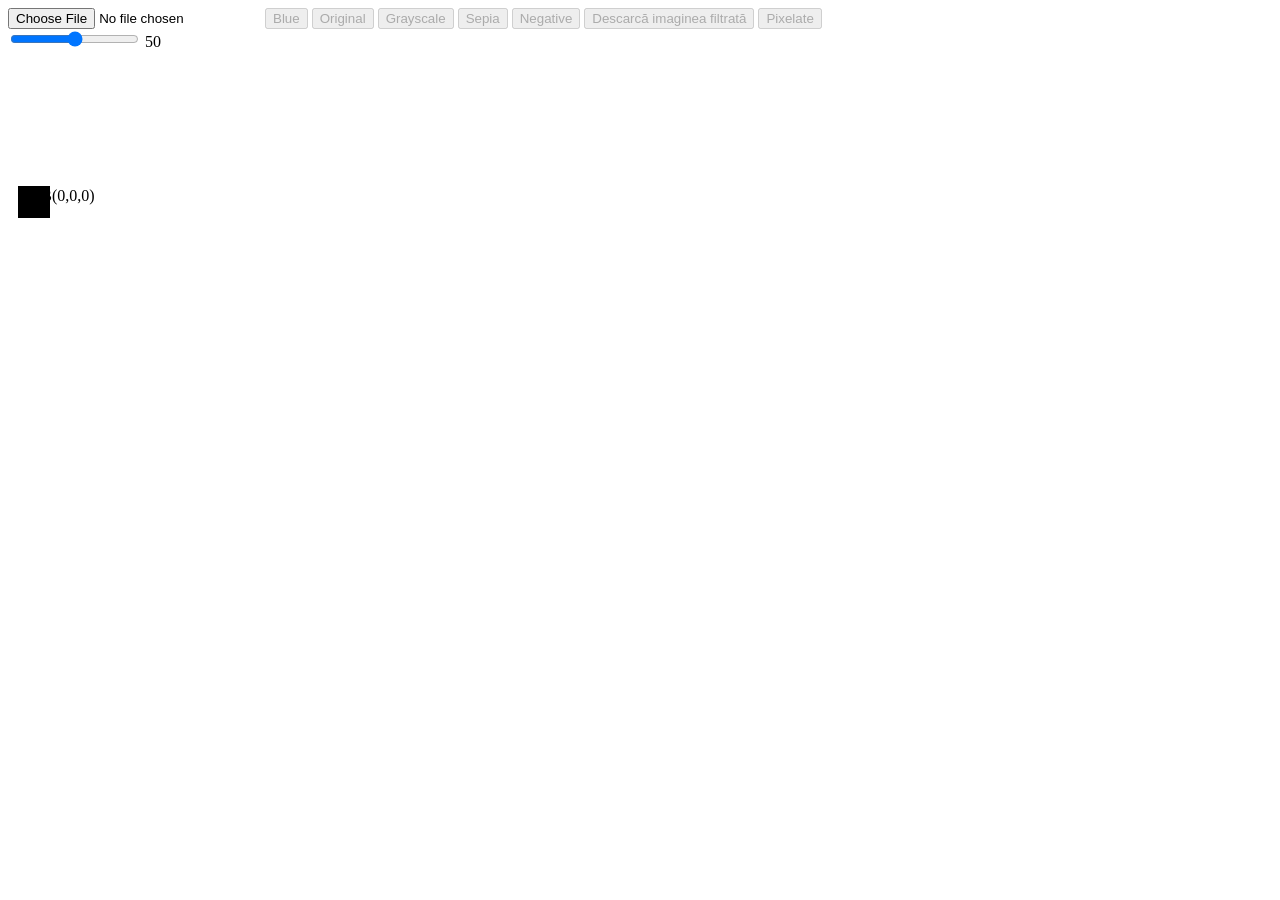
<file: Editor de imagini/index.html>
<!DOCTYPE html>
<html lang="en">
<head>
    <meta charset="UTF-8">
    <meta name="viewport" content="width=device-width, initial-scale=1.0">
    <title>Document</title>

    <STYLE>
        #color-picker{
            display: inline-flex;
            align-items: center;
            gap:10px;
            margin:10px;
        }
        #colorBox{
            width:30px;
            height:30px;
            border:1px solid black;
            background-color:rgb(0,0,0);
        }
    </STYLE>
    
    
</head>
<body>

    <input id="fileBrowser" type="file" accept="image/*">
    <button id="blue" disabled>Blue</button>
    <button id="reseteaza" disabled>Original</button>
    <button id="grayscale"disabled>Grayscale</button>
    <button id="sepia" disabled>Sepia</button>
    <button id="negative"disabled>Negative</button>
    <button id="download"disabled>Descarcă imaginea filtrată</button>
    <button id="pixelate"disabled>Pixelate</button>


    
    <div class = "slider">
        <input type = "range" min="0" max="200" value="100">
        <span> 50</span>
    </div>   
    
    <div id = "color-picker">
        <div id = "colorBox">
            <span id = "colorValue">RGB(0,0,0)</span>
        </div>
    </div>
    
    <canvas id="visibleCanvas"></canvas>
    <script src="main.js"></script>
    

</body>
</html>
</file>
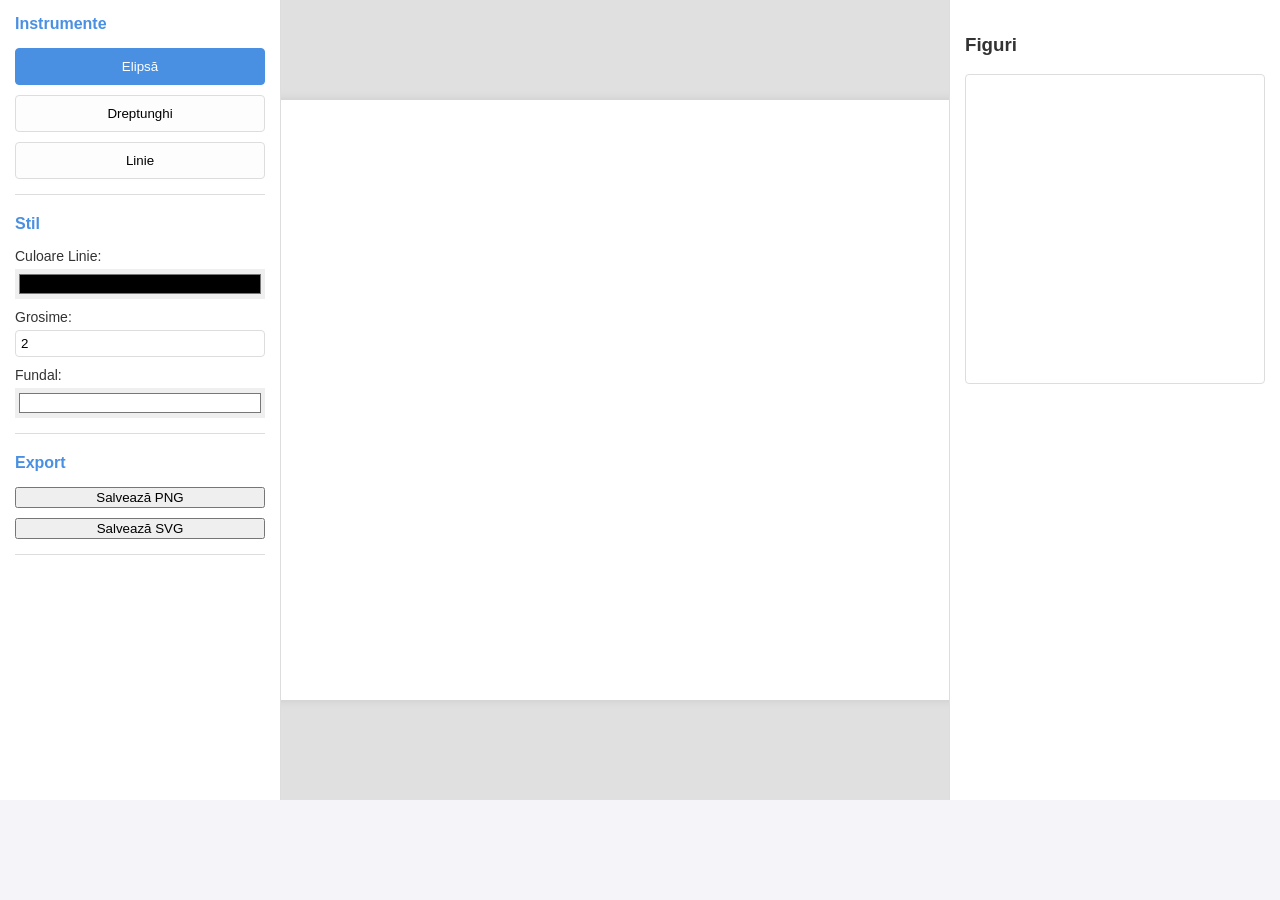
<file: Editor Grafic Raster/site-propriu-zis.html>
<!DOCTYPE html>
<html lang="ro">

<head>
    <meta charset="UTF-8">
    <meta name="viewport" content="width=device-width, initial-scale=1.0">
    <title>Editor Grafic Raster</title>
    <link rel="stylesheet" href="css.css">
    <script src="javas.js"></script>
</head>

<body>
    <div class="app-container">
        <!--Toolbar-->
        <div class="toolbar">
            <div class="group">
                <h3>Instrumente</h3>
                <button id="buton-ellipse" class="buton-tool active" data-tool="ellipse">Elipsă</button>
                <button id="buton-rect" class="buton-tool" data-tool="rectangle">Dreptunghi</button>
                <button id="buton-line" class="buton-tool" data-tool="line">Linie</button>
            </div>

            <div class="group">
                <h3>Stil</h3>
                <label>
                    Culoare Linie:
                    <input type="color" id="color-stroke" value="#000000">
                </label>
                <label>
                    Grosime:
                    <input type="number" id="line-width" value="2" min="1" max="50">
                </label>
                <label>
                    Fundal:
                    <input type="color" id="bg-color" value="#ffffff">
                </label>
            </div>

            <div class="group">
                <h3>Export</h3>
                <button id="buton-export-raster">Salvează PNG</button>
                <button id="buton-export-svg">Salvează SVG</button>
            </div>
        </div>

        <!-- Zona de desen canvas-->
        <div class="canvas-container">
            <canvas id="drawing-canvas" width="800" height="600"></canvas>
        </div>

        <!-- lista de figuri-->
        <div class="sidebar">
            <h3>Figuri</h3>
            <div id="shapes-list" class="shapes-list">
                <!-- aici vor aparea figurile-->
            </div>

            <div id="properties-panel" class="properties-panel hidden">
                <h3>Proprietăți</h3>
                <label>X: <input type="number" id="prop-x"></label>
                <label>Y: <input type="number" id="prop-y"></label>
                <label>Lățime/X2: <input type="number" id="prop-w"></label>
                <label>Înălțime/Y2: <input type="number" id="prop-h"></label>
                <label>Culoare: <input type="color" id="prop-color"></label>
                <label>Grosime: <input type="number" id="prop-width"></label>
                <button id="buton-delete-shape" class="buton-danger">Șterge figura</button>
            </div>
        </div>
    </div>
</body>

</html>
</file>
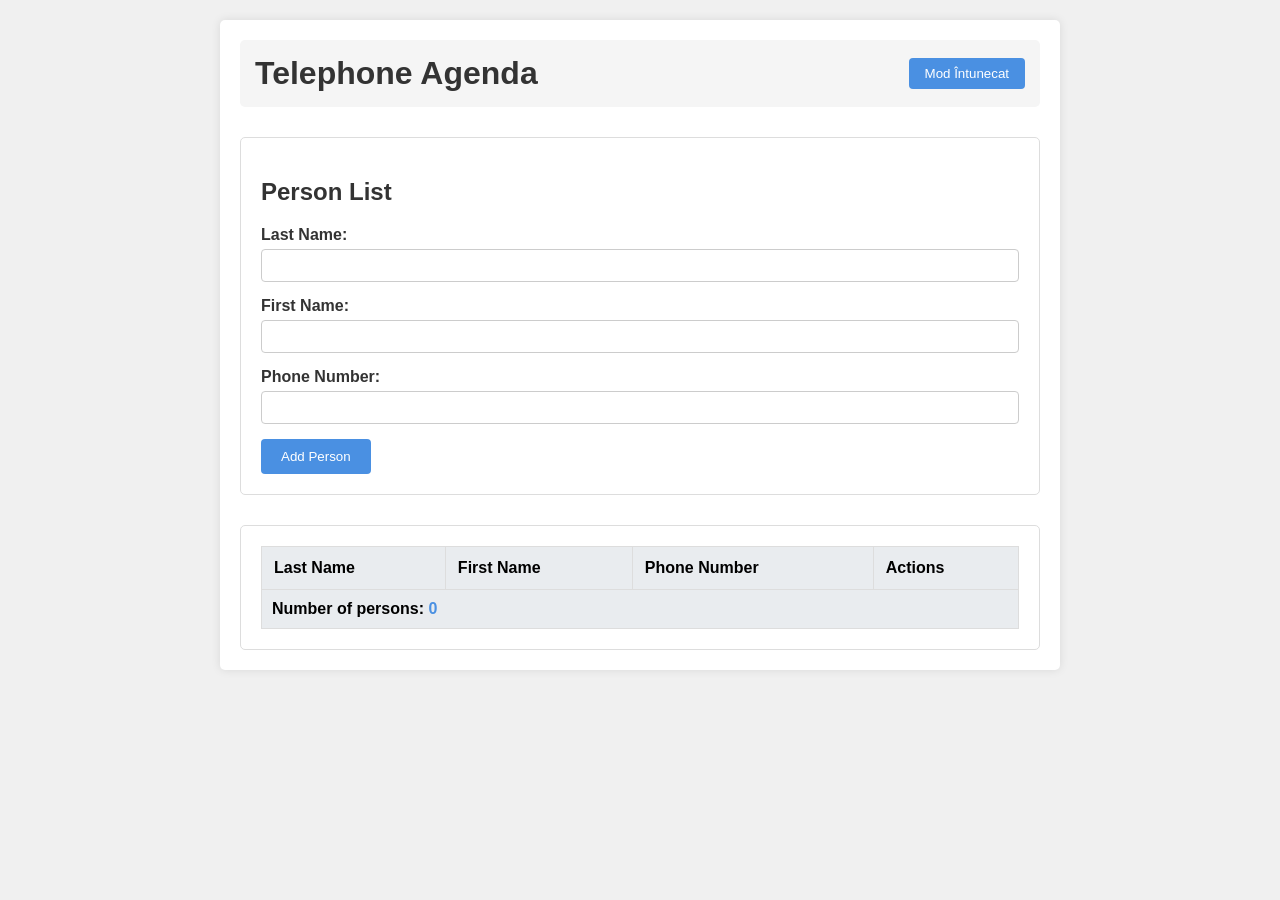
<file: Pagina web pentru gestionarea unei agende telefonice/site propriu-zis.htm>
<!DOCTYPE html>
<html lang="ro">

<head>
    <meta charset="UTF-8">
    <meta name="viewport" content="width=device-width, initial-scale=1.0">
    <title>Agenda Telefonica</title>
    <link rel="stylesheet" href="css.css">
    <script src="functii.js"></script>
</head>

<body>
    <div id="container">
        <div class="antet">
            <h1 id="titlu">Telephone Agenda</h1>
            <button id="schimbaTema" class="btn">Mod Întunecat</button>
        </div>

        <div id="form1">
            <h2 class="subtitlu">Person List</h2>
            <form id="forma1" class="formular">
                <div class="form">
                    <label for="last-name" class="eticheta">Last Name:</label>
                    <input type="text" id="last-name" class="input" required>
                </div>
                <div class="form">
                    <label for="first-name" class="eticheta">First Name:</label>
                    <input type="text" id="first-name" class="input" required>
                </div>
                <div class="form">
                    <label for="phone-number" class="eticheta">Phone Number:</label>
                    <input type="tel" id="phone-number" class="input" required>
                </div>
                <button type="submit" id="addPersonBTN" class="adauga">Add Person</button>
            </form>
        </div>

        <div id="table">
            <div id="animation" class="loading"></div>
            <table id="table1" class="tabel">
                <thead>
                    <tr class="rand">
                        <th class="cell">Last Name</th>
                        <th class="cell">First Name</th>
                        <th class="cell">Phone Number</th>
                        <th class="cell">Actions</th>
                    </tr>
                </thead>
                <tbody id="table-body">

                </tbody>
                <tfoot>
                    <tr class="footer">
                        <td colspan="4" id="count" class="celula-footer">
                            Number of persons: <span id="total" class="numar-persoane">0</span>
                        </td>
                    </tr>
                </tfoot>
            </table>
        </div>
    </div>
</body>

</html>
</file>
<file: Editor Grafic Raster/css.css>
/* 'root' este folosit pentru a defini default culori,fonturi etc care sa poate fi folosite in tot codul css */
:root {
    --bg-color: #f4f4f9;
    /*culoare fundal pagina*/
    --panel-bg: #ffffff;
    /*culoarea ptr fundalul panelului*/
    --border-color: #ddd;
    /*culoarea ptr colturile rontujite*/
    --primary-color: #4a90e2;
    /*culoarea ptr butoanele principale*/
    --text-color: #333;
    /*culoare ptr text*/
}

/*proprietati pentru elem body*/
body {
    font-family: 'Segoe UI', Tahoma, Geneva, Verdana, sans-serif;
    /*font pagina*/
    margin: 0;
    /*elimina spatiul de rezerva din exteriorul elem*/
    padding: 0;
    /*elimina spatiul de rezerva din interiorul elem*/
    background-color: #f4f4f9;
    /*culoare fundal pagina*/
    color: #333;
    /*culoare text*/
    height: 800px;
    /*inaltimea paginii*/
    display: flex;
    /* are rolul de a pozitiona elem pe orizontala*/
    flex-direction: column;
    /* aseaza elem unul sub altul pe verticala intr-o coloana*/
}

.app-container {
    display: flex;
    flex: 1;
    /*elem se intinde si ocupa tot spatiul disponibil*/
    height: 800px;
    /*inaltimea obiectului*/
    overflow: hidden;
    /*ceea ce depaseste va fi ascuns*/
}

/* proprietati toolbar */
.toolbar {
    width: 250px;
    /*latimea toolbarului*/
    background-color: #ffffff;
    /*culoare ptr fundal*/
    border-right: 1px solid #ddd;
    /*culoare ptr marginile rotunjite*/
    padding: 15px;
    display: flex;
    flex-direction: column;
    gap: 20px;
    /*spatiul dintre butoanele din toolbar*/
    overflow-y: auto;
    /*adauga automat posibilitatea de a da scroll daca btn nu au loc*/
}

/*proprietati group - continutul din toolbar*/
.group {
    display: flex;
    flex-direction: column;
    gap: 10px;
    border-bottom: 1px solid #ddd;
    /*culoare ptr marginile rotunjite*/
    padding-bottom: 15px;
    /*spatiul de sub butoanele din toolbar*/
}

/*proprietati group h3 - continutul din toolbar*/
.group h3 {
    margin: 0 0 5px 0;
    /*margini ptr h3*/
    font-size: 16px;
    color: #4a90e2;
}

/*proprietati buton tool*/
.buton-tool {
    padding: 10px;
    border: 1px solid #ddd;
    background: #fdfdfd;
    cursor: pointer;
    border-radius: 4px;
    transition: all 0.2s;
    /*adauga o animatie la butoanele din toolbar*/
}

.buton-tool:hover {
    background: #eef;
}

/*active = indica starea btn selectat,adica ramane asa pana util va selecta alt btn*/
.buton-tool.active {
    background: #4a90e2;
    color: white;
    border-color: #4a90e2;
    /*face marginea albastra*/
}

/*etich ptr btn sau inputuri*/
label {
    display: flex;
    flex-direction: column;
    font-size: 14px;
    gap: 5px;
}

/*casuta de selectare a culorii*/
input[type="color"] {
    width: 100%;
    height: 30px;
    border: none;
    /*elimina conturul gri standard lasand doar culoarea selectata*/
    cursor: pointer;
}

input[type="number"] {
    padding: 5px;
    border: 1px solid #ddd;
    border-radius: 4px;
}

/*zona pentru desen canvas*/
.canvas-container {
    flex: 1;
    display: flex;
    justify-content: center;
    align-items: center;
    background-color: #e0e0e0;
    overflow: auto;
}

/*suprafata pe care efectiv tu desenezi(zona alba) */
canvas {
    background-color: white;
    box-shadow: 0 0 10px rgba(0, 0, 0, 0.1);
    cursor: crosshair;
}

/*proprietati sidebar*/
.sidebar {
    width: 300px;
    background-color: #ffffff;
    border-left: 1px solid #ddd;
    padding: 15px;
    display: flex;
    flex-direction: column;
    overflow-y: auto;
}

.shapes-list {
    flex: 1;
    overflow-y: auto;
    border: 1px solid #ddd;
    border-radius: 4px;
    margin-bottom: 15px;
    max-height: 40%;
    /*adauga o limita de inaltime*/
}

.shape-item {
    padding: 8px 10px;
    border-bottom: 1px solid #eee;
    cursor: pointer;
    display: flex;
    justify-content: space-between;
    align-items: center;
}

.shape-item:hover {
    background-color: #f5f5f5;
}

/*figura proprietati*/
.shape-item.selected {
    background-color: #e3f2fd;
    border-left: 4px solid #4a90e2;
    /*adauga o dunga albastra groasa in stg*/
}

/*proprietati panel*/
.properties-panel {
    border-top: 1px solid #ddd;
    /*adauga o lini de sepaare sus*/
    padding-top: 15px;
    /*lasa spatiu deasupra continutului*/
    display: flex;
    flex-direction: column;
    gap: 10px;
}

/*ascunde panoul de setari atunci cand nu avem nicio figura selectata */
.properties-panel.hidden {
    display: none;
}

/*stergere figura buton*/
.buton-danger {
    background-color: #ef5350;
    color: white;
    border: none;
    /*elimina rama pusa automat de browser */
    padding: 10px;
    /*spatiul din int btn dintre text si margini*/
    border-radius: 4px;
    /*culoare ptr marginile rotunjite*/
    cursor: pointer;
    /*cand cursorul este pe btn se face pointer*/
    margin-top: 10px;
    /*margine de sus*/
}

/*prorietati ptr butonul de stergere atunci cand dai mouseul pe el*/
.buton-danger:hover {
    background-color: #d32f2f;
    /*se face rosu*/
}
</file>
<file: Pagina web pentru gestionarea unei agende telefonice/css.css>
body {
    font-family: Arial, sans-serif;
    background-color: #f0f0f0;
    margin: 0;
    padding: 20px;
    transition: background-color 0.3s ease;
}

#container {
    max-width: 800px;
    margin: 0 auto;
    background: white;
    padding: 20px;
    border-radius: 5px;
    box-shadow: 0 0 10px rgba(0,0,0,0.1);
    transition: all 0.3s ease;
}

.antet {
    display: flex;
    justify-content: space-between;
    align-items: center;
    margin-bottom: 30px;
    padding: 15px;
    background-color: #f5f5f5;
    border-radius: 5px;
    transition: background-color 0.3s ease;
}

#titlu {
    color: #333;
    margin: 0;
    transition: color 0.3s ease;
}

.subtitlu {
    color: #333;
    margin-bottom: 20px;
    transition: color 0.3s ease;
}

.btn {
    background-color: #4a90e2;
    color: white;
    border: none;
    padding: 8px 16px;
    border-radius: 4px;
    cursor: pointer;
    transition: background-color 0.3s ease;
}

.btn:hover {
    background-color: #357abd;
}

.btn:focus {
    outline: 2px solid #357abd;
    outline-offset: 2px;
}

#form1 {
    margin-bottom: 30px;
    padding: 20px;
    border: 1px solid #ddd;
    border-radius: 5px;
    transition: all 0.3s ease;
}

.form {
    margin-bottom: 15px;
}

.eticheta {
    display: block;
    margin-bottom: 5px;
    font-weight: bold;
    color: #333;
    transition: color 0.3s ease;
}

.input {
    width: 100%;
    padding: 8px;
    border: 1px solid #ccc;
    border-radius: 4px;
    box-sizing: border-box;
    transition: all 0.3s ease;
}

.input:focus {
    border-color: #4a90e2;
    outline: none;
    box-shadow: 0 0 5px rgba(74, 144, 226, 0.3);
}

.input:hover {
    border-color: #357abd;
}

.adauga {
    background-color: #4a90e2;
    color: white;
    padding: 10px 20px;
    border: none;
    border-radius: 4px;
    cursor: pointer;
    transition: all 0.3s ease;
}

.adauga:hover {
    background-color: #357abd;
    transform: translateY(-2px);
}

.adauga:focus {
    outline: 2px solid #357abd;
    outline-offset: 2px;
}

#table {
    border: 1px solid #ddd;
    border-radius: 5px;
    padding: 20px;
    transition: all 0.3s ease;
}

.tabel {
    width: 100%;
    border-collapse: collapse;
    margin-bottom: 0;
}

.rand {
    background-color: #f8f9fa;
}

.cell {
    border: 1px solid #ddd;
    padding: 12px;
    text-align: left;
    font-weight: bold;
    background-color: #e9ecef;
    transition: all 0.3s ease;
}

.tabel td {
    border: 1px solid #ddd;
    padding: 10px;
    text-align: left;
    transition: all 0.3s ease;
}

.footer {
    background-color: #f8f9fa;
}

.celula-footer {
    text-align: center;
    font-weight: bold;
    padding: 15px;
    background-color: #e9ecef;
    border: 1px solid #ddd;
    transition: all 0.3s ease;
}

.numar-persoane {
    font-weight: bold;
    color: #4a90e2;
    transition: color 0.3s ease;
}

.sterge {
    background-color: #e74c3c;
    color: white;
    border: none;
    padding: 6px 12px;
    border-radius: 3px;
    cursor: pointer;
    transition: background-color 0.3s ease;
}

.sterge:hover {
    background-color: #c0392b;
}

.sterge:focus {
    outline: 2px solid #c0392b;
    outline-offset: 2px;
}

.loading {
    width: 40px;
    height: 40px;
    border: 4px solid #f3f3f3;
    border-top: 4px solid #4a90e2;
    border-radius: 50%;
    margin: 20px auto;
    animation: rotire 1s linear infinite;
    display: none;
}

@keyframes rotire {
    0% { transform: rotate(0deg); }
    100% { transform: rotate(360deg); }
}


body.tema-intunecata {
    background-color: #1a1a1a;
    color: #e0e0e0;
}

body.tema-intunecata #container {
    background-color: #2d2d2d;
}

body.tema-intunecata .antet {
    background-color: #363636;
}

body.tema-intunecata #titlu,
body.tema-intunecata .subtitlu,
body.tema-intunecata .eticheta {
    color: #e0e0e0;
}

body.tema-intunecata #form1 {
    background-color: #2d2d2d;
    border-color: #444;
}

body.tema-intunecata .input {
    background-color: #3d3d3d;
    border-color: #555;
    color: #e0e0e0;
}

body.tema-intunecata #table {
    background-color: #2d2d2d;
    border-color: #444;
}

body.tema-intunecata .cell {
    background-color: #3d3d3d;
    border-color: #444;
    color: #e0e0e0;
}

body.tema-intunecata .tabel td {
    border-color: #444;
    color: #e0e0e0;
}

body.tema-intunecata .celula-footer {
    background-color: #3d3d3d;
    border-color: #444;
    color: #e0e0e0;
}

body.tema-intunecata .numar-persoane {
    color: #4a90e2;
}
</file>
